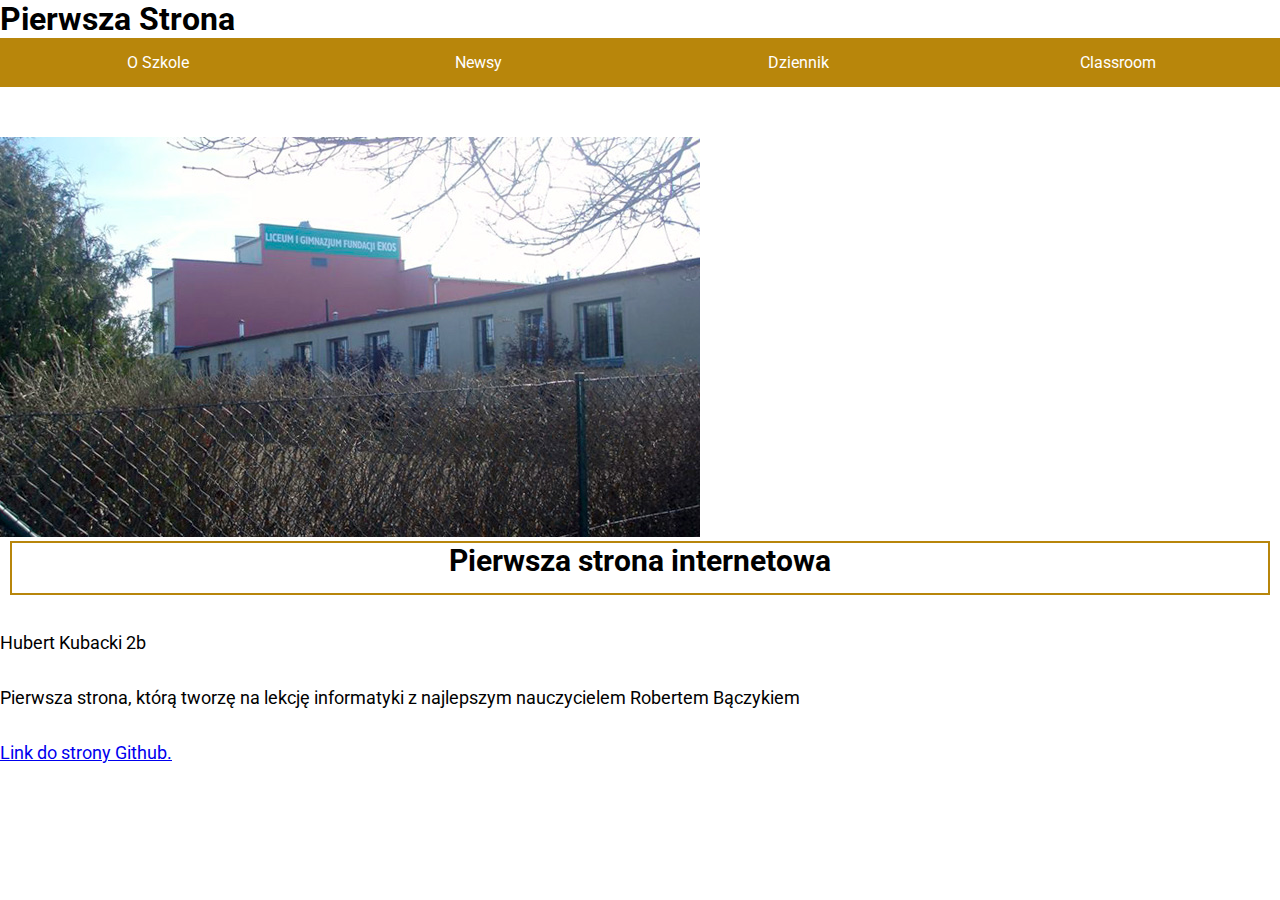
<file: index.html>
<!DOCTYPE html>
<html lang="pl">
<head>
  <meta charset="UTF-8">
    <title Pierwsza Strona>
    </title>
   <link href="https://fonts.googleapis.com/css?family=Roboto:300i&amp;subset=latin-ext" rel="stylesheet">
    <link rel="icon" href="favicon.ico">
    <link rel="shortcut icon" href="favicon.ico" type="image/x-icon">
    <link rel="stylesheet" href="style.css">
    
    </head>
    <body>
        <div id="wrapper"> 
        <header>
            <h1> Pierwsza Strona</h1>
            
                 
            
            
            </header>
            
            <nav>
              <a class="menu activ"href="https://hubcio321.github.io/szkola/">O Szkole</a>
                <a class="menu" href="#">Newsy</a>
                <a class="menu" href="#"> Dziennik</a>
                <a class="menu" href="#"> Classroom</a>
                
                
                
            </nav>
                
                <section>
                    <article>
                        <img src="ekos.jpg"/>
                        <h1> Pierwsza strona internetowa</h1>
                        <p>Hubert Kubacki 2b</p>
                        <p>Pierwsza strona, którą tworzę na lekcję informatyki z najlepszym nauczycielem Robertem Bączykiem</p>
                        <p> <a href="https://github.com/github">Link do strony Github.</a></p>
                    </article>
                
                
                
                </section>
            <footer></footer>
            
            
            
            
            
            
        </div>

    
    
    
    
    
    </body>



</html>
</file>
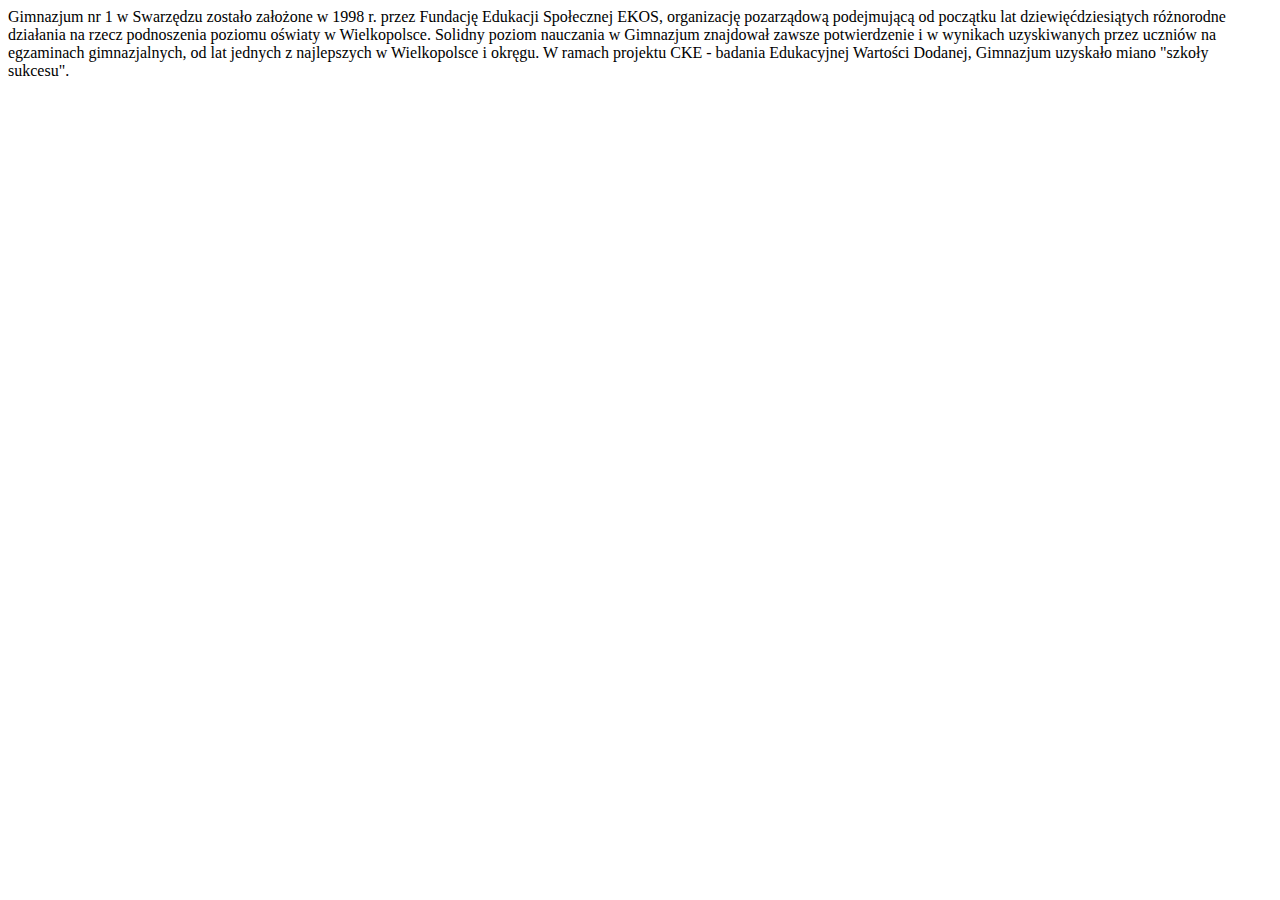
<file: szkola/index.html>
<html>
  <body>
<p>Gimnazjum nr 1 w Swarzędzu zostało założone w 1998 r. przez Fundację Edukacji Społecznej EKOS, organizację pozarządową podejmującą od początku lat dziewięćdziesiątych różnorodne działania na rzecz podnoszenia poziomu oświaty w Wielkopolsce. Solidny poziom nauczania w Gimnazjum znajdował zawsze potwierdzenie i w wynikach uzyskiwanych przez uczniów na egzaminach gimnazjalnych, od lat jednych z najlepszych w Wielkopolsce i okręgu. W ramach projektu CKE - badania Edukacyjnej Wartości Dodanej, Gimnazjum uzyskało miano "szkoły sukcesu".</p>
  <a href="https://hubcio321.github.io/>Link do strony Github.</a>
  </body>
    </html>
</file>
<file: style.css>
*{margin: 0;
padding: 0;
    font-family: Roboto, arial;
    box-sizing:content-box;




}

body{background-color:white;
}


#wrapper{
    max-width: 1000;
        margin: 0 auto;
    background-color:white;
    
    
    
    
    
    
}
header img { 
    width: 100%.
    display:block;


}

nav {
    background-color: darkgoldenrod;
}
nav a {display:inline-block;
    width: 20%;
    padding: 15px 30px;
        color: white;
    text-decoration: none;
    text-align: center;
    
    
    

}
a.menu:hover {background-color: darkviolet }

.active{background-color: darkviolet}

article{
    margin-top: 50px;
    margin-bottom: 50px;
}

article h1{
    font-size: 30px;
    text-align: center;
    margin: 0 10px 20px 10px;
    padding-bottom: 15px;
    border: 2px solid darkgoldenrod;
}

article p{
    text-align: justify;
    line-height: 25px;
    font-size: 18px;
    padding: 15px 0 15px 0;
    
    
    
    


}
</file>
